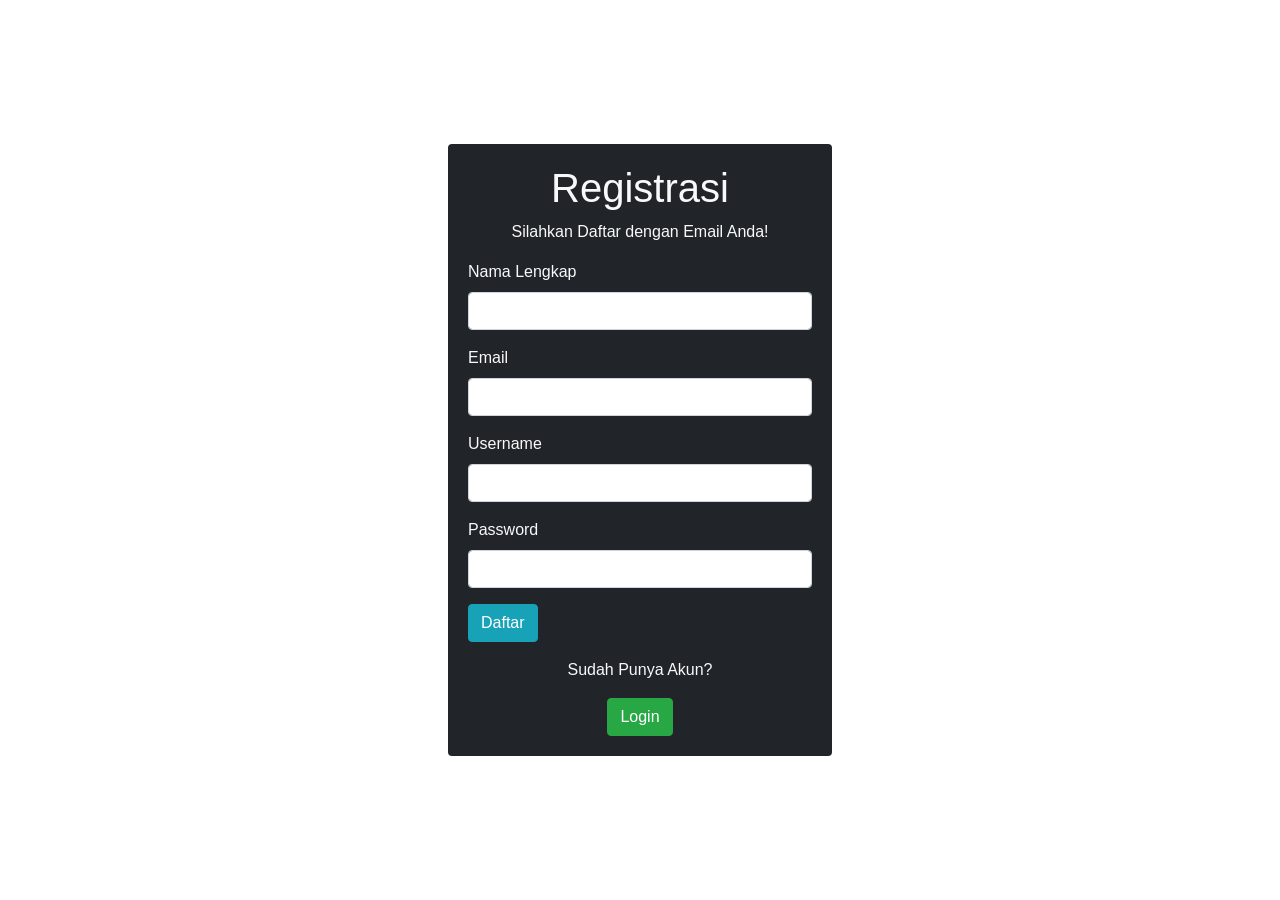
<file: daftar.html>
<html lang="en">
  <head>
    <!-- Required meta tags -->
    <meta charset="utf-8">
    <meta name="viewport" content="width=device-width, initial-scale=1">
    <!-- Bootstrap CSS -->
    <link rel="stylesheet" href="https://cdn.jsdelivr.net/npm/bootstrap@4.6.0/dist/css/bootstrap.min.css" integrity="sha384-B0vP5xmATw1+K9KRQjQERJvTumQW0nPEzvF6L/Z6nronJ3oUOFUFpCjEUQouq2+l" crossorigin="anonymous">
    <link rel="stylesheet" href="css/style2.css">
    <title>Registrasi</title>
  </head>
  <body>
    <div class="container-fluid">
      <div class="container">
        <div class="row">
          <div class="col-sm rounded text-light" style="background-color: #212529">
            <form action="" method="POST">
              <div class="text-center">
                <h1 class="text-light">Registrasi</h1>
                <p>Silahkan Daftar dengan Email Anda!</p>
              </div>
			  <div class="mb-3">
                <label for="username" class="form-label">Nama Lengkap</label>
                <input type="text" class="form-control" id="name" name="name" required>
              </div>
              <div class="mb-3">
                <label for="email" class="form-label">Email</label>
                <input type="email" class="form-control" id="email" name="email" required>
              </div>
              <div class="mb-3">
                <label for="username" class="form-label">Username</label>
                <input type="text" class="form-control" id="username" name="username" required>
              </div>
              <div class="mb-3">
                <label for="password" class="form-label">Password</label>
                <input type="password" class="form-control" id="password" name="password" required>
              </div>
              <button type="submit" class="btn btn-info" name="register">Daftar</button>
            </form>
            <div align="center">
              <p>Sudah Punya Akun?</p>
              <a href="login.html"><button class="btn btn-success">Login</button></a>
            </div>
          </div>
        </div>
      </div>
    </div>
    <script src="js/bootstrap.bundle.min.js" crossorigin="anonymous"></script>
  </body>
</html>
</file>
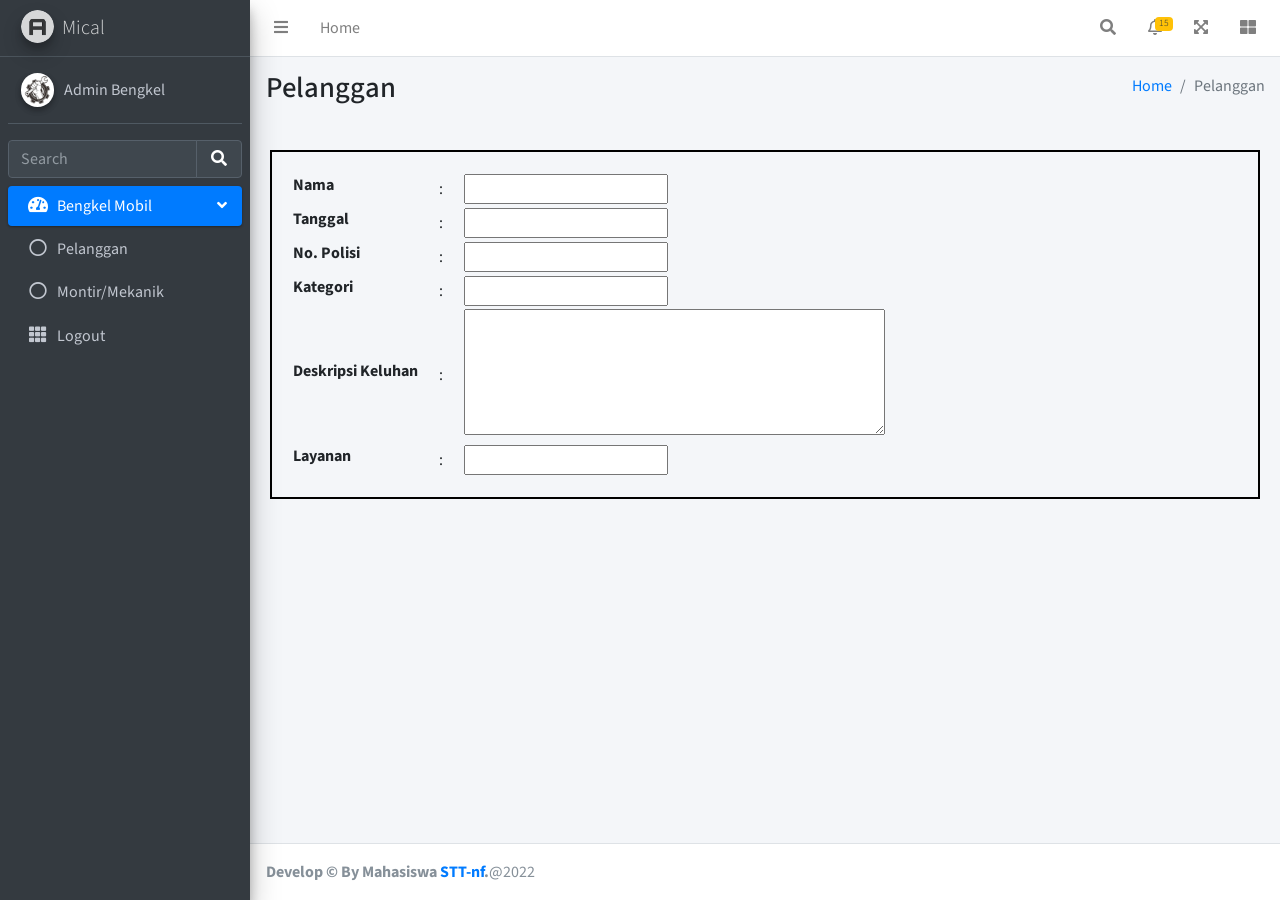
<file: form_produk.html>
<!DOCTYPE html>
<html lang="en">
<head>
  <meta charset="utf-8">
  <meta name="viewport" content="width=device-width, initial-scale=1">
  <title>Admin</title>

  <!-- Google Font: Source Sans Pro -->
  <link rel="stylesheet" href="https://fonts.googleapis.com/css?family=Source+Sans+Pro:300,400,400i,700&display=fallback">
  <!-- Font Awesome Icons -->
  <link rel="stylesheet" href="plugins/fontawesome-free/css/all.min.css">
  <!-- IonIcons -->
  <link rel="stylesheet" href="https://code.ionicframework.com/ionicons/2.0.1/css/ionicons.min.css">
  <!-- Theme style -->
  <link rel="stylesheet" href="dist/css/adminlte.min.css">
</head>
<!--
`body` tag options:

  Apply one or more of the following classes to to the body tag
  to get the desired effect

  * sidebar-collapse
  * sidebar-mini
-->
<body class="hold-transition sidebar-mini">
<div class="wrapper">
  <!-- Navbar -->
  <nav class="main-header navbar navbar-expand navbar-white navbar-light">
    <!-- Left navbar links -->
    <ul class="navbar-nav">
      <li class="nav-item">
        <a class="nav-link" data-widget="pushmenu" href="#" role="button"><i class="fas fa-bars"></i></a>
      </li>
      <li class="nav-item d-none d-sm-inline-block">
        <a href="index.html" class="nav-link">Home</a>
      </li>
    </ul>

    <!-- Right navbar links -->
    <ul class="navbar-nav ml-auto">
      <!-- Navbar Search -->
      <li class="nav-item">
        <a class="nav-link" data-widget="navbar-search" href="#" role="button">
          <i class="fas fa-search"></i>
        </a>
        <div class="navbar-search-block">
          <form class="form-inline">
            <div class="input-group input-group-sm">
              <input class="form-control form-control-navbar" type="search" placeholder="Search" aria-label="Search">
              <div class="input-group-append">
                <button class="btn btn-navbar" type="submit">
                  <i class="fas fa-search"></i>
                </button>
                <button class="btn btn-navbar" type="button" data-widget="navbar-search">
                  <i class="fas fa-times"></i>
                </button>
              </div>
            </div>
          </form>
        </div>
      </li>

      <!-- Messages Dropdown Menu -->
      <!-- Notifications Dropdown Menu -->
      <li class="nav-item dropdown">
        <a class="nav-link" data-toggle="dropdown" href="#">
          <i class="far fa-bell"></i>
          <span class="badge badge-warning navbar-badge">15</span>
        </a>
        <div class="dropdown-menu dropdown-menu-lg dropdown-menu-right">
          <span class="dropdown-item dropdown-header">15 Notifications</span>
          <div class="dropdown-divider"></div>
          <a href="#" class="dropdown-item">
            <i class="fas fa-envelope mr-2"></i> 4 new messages
            <span class="float-right text-muted text-sm">3 mins</span>
          </a>
          <div class="dropdown-divider"></div>
          <a href="#" class="dropdown-item">
            <i class="fas fa-users mr-2"></i> 8 friend requests
            <span class="float-right text-muted text-sm">12 hours</span>
          </a>
          <div class="dropdown-divider"></div>
          <a href="#" class="dropdown-item">
            <i class="fas fa-file mr-2"></i> 3 new reports
            <span class="float-right text-muted text-sm">2 days</span>
          </a>
          <div class="dropdown-divider"></div>
          <a href="#" class="dropdown-item dropdown-footer">See All Notifications</a>
        </div>
      </li>
      <li class="nav-item">
        <a class="nav-link" data-widget="fullscreen" href="#" role="button">
          <i class="fas fa-expand-arrows-alt"></i>
        </a>
      </li>
      <li class="nav-item">
        <a class="nav-link" data-widget="control-sidebar" data-slide="true" href="#" role="button">
          <i class="fas fa-th-large"></i>
        </a>
      </li>
    </ul>
  </nav>
  <!-- /.navbar -->

  <!-- Main Sidebar Container -->
  <aside class="main-sidebar sidebar-dark-primary elevation-4">
    <!-- Brand Logo -->
    <a href="produk.html" class="brand-link">
      <img src="dist/img/AdminLTELogo.png" alt="AdminLTE Logo" class="brand-image img-circle elevation-3" style="opacity: .8">
      <span class="brand-text font-weight-light">Mical</span>
    </a>

    <!-- Sidebar -->
    <div class="sidebar">
      <!-- Sidebar user panel (optional) -->
      <div class="user-panel mt-3 pb-3 mb-3 d-flex">
        <div class="image">
          <img src="dist/img/Service Gear Icon Design Template Download on Pngtree.jpeg" class="img-circle elevation-2" alt="User Image">
        </div>
        <div class="info">
          <a href="#" class="d-block">Admin Bengkel </a>
        </div>
      </div>

      <!-- SidebarSearch Form -->
      <div class="form-inline">
        <div class="input-group" data-widget="sidebar-search">
          <input class="form-control form-control-sidebar" type="search" placeholder="Search" aria-label="Search">
          <div class="input-group-append">
            <button class="btn btn-sidebar">
              <i class="fas fa-search fa-fw"></i>
            </button>
          </div>
        </div>
      </div>

      <!-- Sidebar Menu -->
      <nav class="mt-2">
        <ul class="nav nav-pills nav-sidebar flex-column" data-widget="treeview" role="menu" data-accordion="false">
          <!-- Add icons to the links using the .nav-icon class
               with font-awesome or any other icon font library -->
          <li class="nav-item menu-open">
            <a href="#" class="nav-link active">
              <i class="nav-icon fas fa-tachometer-alt"></i>
              <p>
                Bengkel Mobil
                <i class="right fas fa-angle-left"></i>
              </p>
            </a>
            <ul class="nav nav-treeview">
              <li class="nav-item">
                <a href="produk.html" class="nav-link">
                  <i class="far fa-circle nav-icon"></i>
                  <p>Pelanggan</p>
                </a>
              </li>
              <li class="nav-item">
                <a href="montir.html" class="nav-link">
                  <i class="far fa-circle nav-icon"></i>
                  <p>Montir/Mekanik</p>
                </a>
              </li>
            </ul>
          </li>
          <li class="nav-item">
            <a href="login.html" class="nav-link">
              <i class="nav-icon fas fa-th"></i>
              <p>
                Logout
              </p>
            </a>
          </li>
        </ul>
      </nav>
      <!-- /.sidebar-menu -->
    </div>
    <!-- /.sidebar -->
  </aside>

  <!-- Content Wrapper. Contains page content -->
  <div class="content-wrapper">
    <!-- Content Header (Page header) -->
    <div class="content-header">
      <div class="container-fluid">
        <div class="row mb-2">
          <div class="col-sm-6">
            <h1 class="m-0">Pelanggan</h1>
          </div><!-- /.col -->
          <div class="col-sm-6">
            <ol class="breadcrumb float-sm-right">
              <li class="breadcrumb-item"><a href="produk.html">Home</a></li>
              <li class="breadcrumb-item active">Pelanggan</li>
            </ol>
          </div><!-- /.col -->
        </div><!-- /.row -->
      </div><!-- /.container-fluid -->
    </div>
    <!-- /.content-header -->

    <!-- Main content -->
    <fieldset style="border: 2px solid black; margin-left: 20px; margin-right: 20px; padding: 20px; margin-top: 20px;">
      <table>
        <tr>
          <td><label for="nama" id="nama"> Nama</label></td>
          <td style="padding-left: 20px; padding-right: 20px">:</td>
          <td><input type="text" id="nama"></td>
        </tr>
        <tr>
          <td><label for="tanggal" id="tanggal"> Tanggal</label></td>
          <td style= "padding-left: 20px; padding-right: 20px;">:</td> 
          <td><input type="number" id="tanggal"> </td>
        </tr>
        <tr>
          <td><label for="no.polisi" id="no.polisi"> No. Polisi</label></td>
          <td style="padding-left: 20px; padding-right: 20px">:</td>
          <td><input type="text" id="no.polisi"> </td>
        </tr>
        <tr>
          <td><label for="kategori" id="kategori"> Kategori</label></td>
          <td style="padding-left: 20px; padding-right: 20px">:</td>
          <td><input type="text" id="kategori"> </td>
        </tr>
        <tr>
          <td><label for="keluhan" id="keluhan"> Deskripsi Keluhan</label></td>
          <td style="padding-left: 20px; padding-right: 20px">:</td>
          <td><textarea name="Deskripsi Keluhan" id="Deskripsi Keluhan" cols="50" rows="5"></textarea> </td>
          <tr>
          <td><label for="layanan" id="layanan"> Layanan</label></td>
          <td style="padding-left: 20px; padding-right: 20px">:</td>
          <td><input type="text" id="layanan"> </td>
          </tr>
        </tr>
      </table>
    </fieldset>
    <!-- /.content -->
  </div>
  <!-- /.content-wrapper -->

  <!-- Control Sidebar -->
  <aside class="control-sidebar control-sidebar-dark">
    <!-- Control sidebar content goes here -->
  </aside>
  <!-- /.control-sidebar -->

  <!-- Main Footer -->
  <footer class="main-footer">
    <strong>Develop &copy; By Mahasiswa <a href="https://adminlte.io">STT-nf</a>.</strong>@2022
    <div class="float-right d-none d-sm-inline-block">
    </div>
  </footer>
</div>
<!-- ./wrapper -->

<!-- REQUIRED SCRIPTS -->

<!-- jQuery -->
<script src="plugins/jquery/jquery.min.js"></script>
<!-- Bootstrap -->
<script src="plugins/bootstrap/js/bootstrap.bundle.min.js"></script>
<!-- AdminLTE -->
<script src="dist/js/adminlte.js"></script>

<!-- OPTIONAL SCRIPTS -->
<script src="plugins/chart.js/Chart.min.js"></script>
<!-- AdminLTE for demo purposes -->
<script src="dist/js/demo.js"></script>
<!-- AdminLTE dashboard demo (This is only for demo purposes) -->
<script src="dist/js/pages/dashboard3.js"></script>
</body>
</html>
</file>
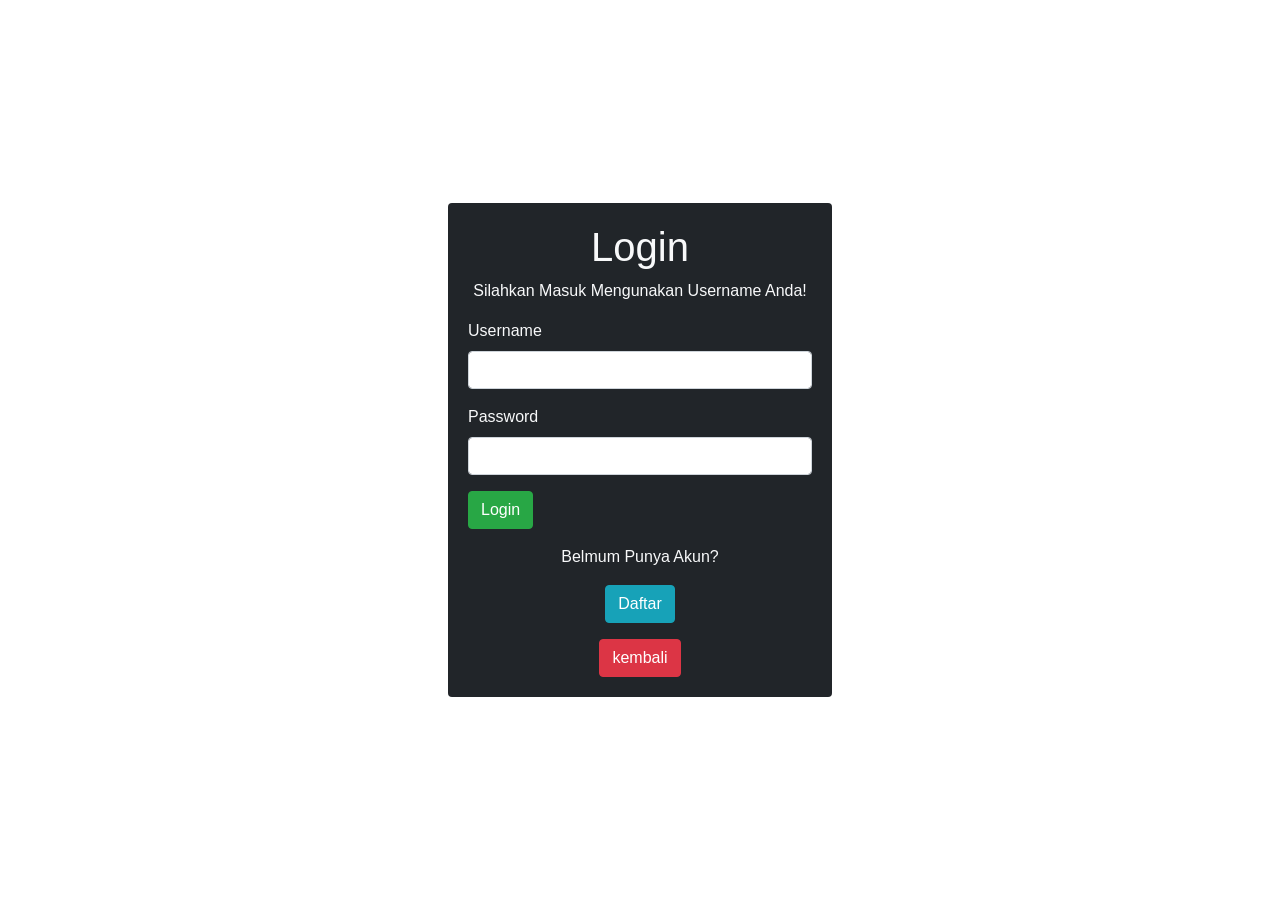
<file: login.html>
<html lang="en">
  <head>
    <!-- Required meta tags -->
    <meta charset="utf-8">
    <meta name="viewport" content="width=device-width, initial-scale=1">
    <!-- Bootstrap CSS -->
    <link rel="stylesheet" href="https://cdn.jsdelivr.net/npm/bootstrap@4.6.0/dist/css/bootstrap.min.css" integrity="sha384-B0vP5xmATw1+K9KRQjQERJvTumQW0nPEzvF6L/Z6nronJ3oUOFUFpCjEUQouq2+l" crossorigin="anonymous">
    <link rel="stylesheet" href="css/style2.css">
    <title>Registrasi</title>
  </head>
  <body>
    <div class="container-fluid">
      <div class="container">
        <div class="row">
          <div class="col-sm rounded text-light" style="background-color: #212529">
            <form id="form" onsubmit="login()">
              <div class="text-center">
                <h1 class="text-light">Login</h1>
                <p>Silahkan Masuk Mengunakan Username Anda!</p>
              </div>
              <div class="mb-3">
                <label for="username" class="form-label">Username</label>
                <input type="text" class="form-control" id="username" name="username" required>
              </div>
              <div class="mb-3">
                <label for="password" class="form-label">Password</label>
                <input type="password" class="form-control" id="password" name="password" required>
              </div>
              <button class="btn btn-success">Login</button>
            </form>
            <div align="center">
              <p>Belmum Punya Akun?</p>
              <a href="daftar.html"><button type="submit" class="btn btn-info" name="register">Daftar</button></a>
              <p></p>
              <a href="index.html"><button type="button" class="btn btn-danger" name="kembali">kembali</button></a>
            </div>
          </div>
        </div>
      </div>
    </div>

    <script>
        function login(){
            let uname = document.getElementById("username").value;
            let pass = document.getElementById("password").value;
            let = document.getElementById("form")

            if(uname == "perjuangan" && pass == "abcd123"){
              form.setAttribute("action","produk.html")
              window.alert("Selamat Bergabung");
            }else {
              window.alert("Password anda salah")
            }
        }
    </script>
    <script src="js/bootstrap.bundle.min.js" crossorigin="anonymous"></script>
  </body>
</html>
</file>
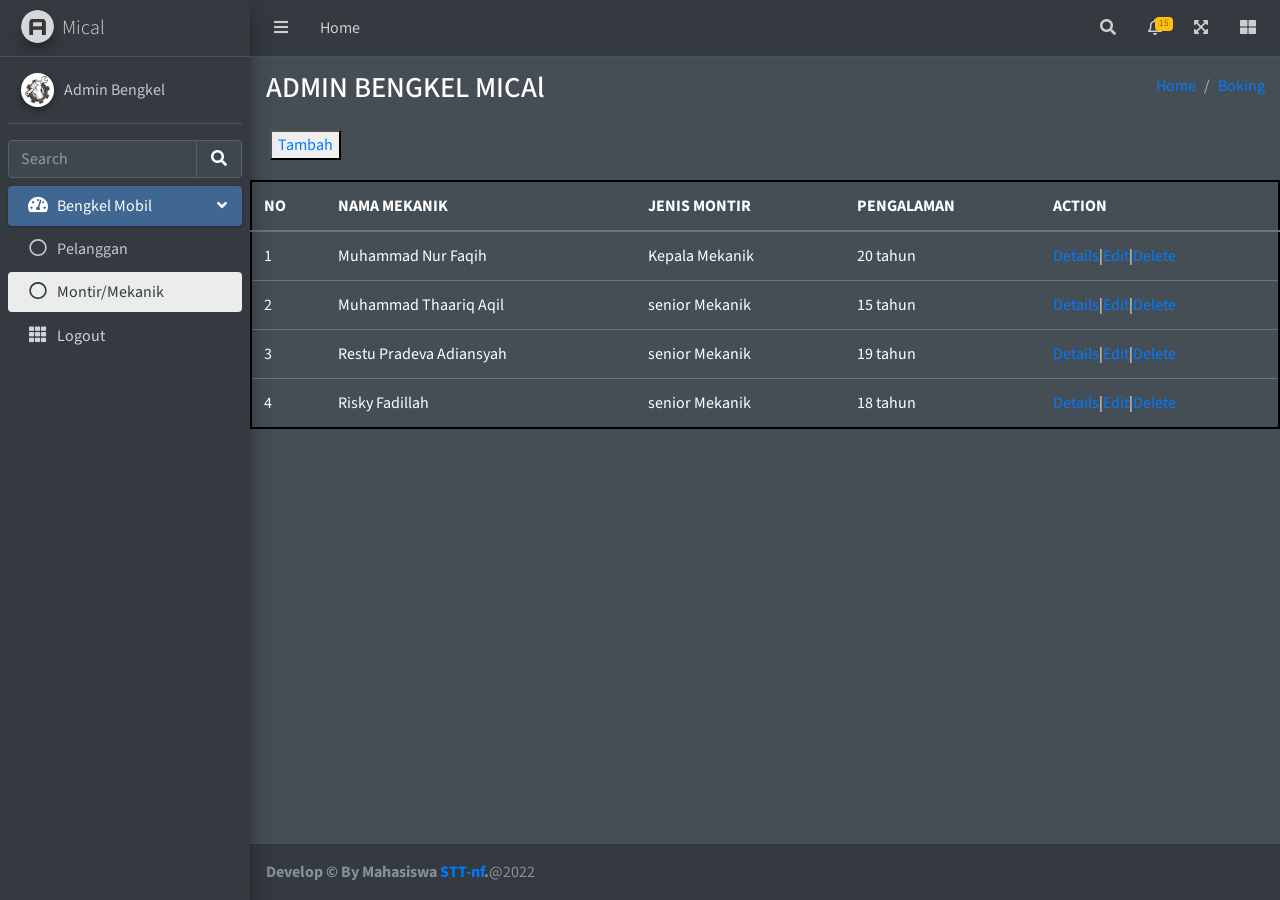
<file: montir.html>
<!DOCTYPE html>
<html lang="en">
<head>
  <meta charset="utf-8">
  <meta name="viewport" content="width=device-width, initial-scale=1">
  <title>Admin</title>

  <!-- Google Font: Source Sans Pro -->
  <link rel="stylesheet" href="https://fonts.googleapis.com/css?family=Source+Sans+Pro:300,400,400i,700&display=fallback">
  <!-- Font Awesome Icons -->
  <link rel="stylesheet" href="plugins/fontawesome-free/css/all.min.css">
  <!-- overlayScrollbars -->
  <link rel="stylesheet" href="plugins/overlayScrollbars/css/OverlayScrollbars.min.css">
  <!-- Theme style -->
  <link rel="stylesheet" href="dist/css/adminlte.min.css">

  <style>
    .tambah {
      margin-left: 20px;
      margin-bottom: 20px;
    }
    .table {
      border: 2px solid black;
    }
  </style>

</head>
<body class="hold-transition dark-mode sidebar-mini layout-fixed layout-navbar-fixed layout-footer-fixed">
<div class="wrapper">

  <!-- Preloader -->
  <div class="preloader flex-column justify-content-center align-items-center">
    <img class="animation__wobble" src="dist/img/AdminLTELogo.png" alt="AdminLTELogo" height="60" width="60">
  </div>

  <!-- Navbar -->
  <nav class="main-header navbar navbar-expand navbar-dark">
    <!-- Left navbar links -->
    <ul class="navbar-nav">
      <li class="nav-item">
        <a class="nav-link" data-widget="pushmenu" href="#" role="button"><i class="fas fa-bars"></i></a>
      </li>
      <li class="nav-item d-none d-sm-inline-block">
        <a href="index.html" class="nav-link">Home</a>
      </li>
    </ul>

    <!-- Right navbar links -->
    <ul class="navbar-nav ml-auto">
      <!-- Navbar Search -->
      <li class="nav-item">
        <a class="nav-link" data-widget="navbar-search" href="#" role="button">
          <i class="fas fa-search"></i>
        </a>
        <div class="navbar-search-block">
          <form class="form-inline">
            <div class="input-group input-group-sm">
              <input class="form-control form-control-navbar" type="search" placeholder="Search" aria-label="Search">
              <div class="input-group-append">
                <button class="btn btn-navbar" type="submit">
                  <i class="fas fa-search"></i>
                </button>
                <button class="btn btn-navbar" type="button" data-widget="navbar-search">
                  <i class="fas fa-times"></i>
                </button>
              </div>
            </div>
          </form>
        </div>
      </li>
      <li class="nav-item dropdown">
        <a class="nav-link" data-toggle="dropdown" href="#">
          <i class="far fa-bell"></i>
          <span class="badge badge-warning navbar-badge">15</span>
        </a>
        <div class="dropdown-menu dropdown-menu-lg dropdown-menu-right">
          <span class="dropdown-item dropdown-header">15 Notifications</span>
          <div class="dropdown-divider"></div>
          <a href="#" class="dropdown-item">
            <i class="fas fa-envelope mr-2"></i> 4 new messages
            <span class="float-right text-muted text-sm">3 mins</span>
          </a>
          <div class="dropdown-divider"></div>
          <a href="#" class="dropdown-item">
            <i class="fas fa-users mr-2"></i> 8 friend requests
            <span class="float-right text-muted text-sm">12 hours</span>
          </a>
          <div class="dropdown-divider"></div>
          <a href="#" class="dropdown-item">
            <i class="fas fa-file mr-2"></i> 3 new reports
            <span class="float-right text-muted text-sm">2 days</span>
          </a>
          <div class="dropdown-divider"></div>
          <a href="#" class="dropdown-item dropdown-footer">See All Notifications</a>
        </div>
      </li>
      <li class="nav-item">
        <a class="nav-link" data-widget="fullscreen" href="#" role="button">
          <i class="fas fa-expand-arrows-alt"></i>
        </a>
      </li>
      <li class="nav-item">
        <a class="nav-link" data-widget="control-sidebar" data-slide="true" href="#" role="button">
          <i class="fas fa-th-large"></i>
        </a>
      </li>
    </ul>
  </nav>
  <!-- /.navbar -->

  <!-- Main Sidebar Container -->
  <aside class="main-sidebar sidebar-dark-primary elevation-4">
    <!-- Brand Logo -->
    <a href="montir.html" class="brand-link">
      <img src="dist/img/AdminLTELogo.png" alt="AdminLTE Logo" class="brand-image img-circle elevation-3" style="opacity: .8">
      <span class="brand-text font-weight-light">Mical</span>
    </a>

    <!-- Sidebar -->
    <div class="sidebar">
      <!-- Sidebar user panel (optional) -->
      <div class="user-panel mt-3 pb-3 mb-3 d-flex">
        <div class="image">
          <img src="dist/img/Service Gear Icon Design Template Download on Pngtree.jpeg" class="img-circle elevation-2" alt="User Image">
        </div>
        <div class="info">
          <a href="#" class="d-block">Admin Bengkel</a>
        </div>
      </div>

      <!-- SidebarSearch Form -->
      <div class="form-inline">
        <div class="input-group" data-widget="sidebar-search">
          <input class="form-control form-control-sidebar" type="search" placeholder="Search" aria-label="Search">
          <div class="input-group-append">
            <button class="btn btn-sidebar">
              <i class="fas fa-search fa-fw"></i>
            </button>
          </div>
        </div>
      </div>

      <!-- Sidebar Menu -->
      <nav class="mt-2">
        <ul class="nav nav-pills nav-sidebar flex-column" data-widget="treeview" role="menu" data-accordion="false">
          <!-- Add icons to the links using the .nav-icon class
               with font-awesome or any other icon font library -->
          <li class="nav-item menu-open">
            <a href="#" class="nav-link active">
              <i class="nav-icon fas fa-tachometer-alt"></i>
              <p>
                Bengkel Mobil
                <i class="right fas fa-angle-left"></i>
              </p>
            </a>
            <ul class="nav nav-treeview">
              <li class="nav-item">
                <a href="produk.html" class="nav-link">
                  <i class="far fa-circle nav-icon"></i>
                  <p>Pelanggan</p>
                </a>
              </li>
              <li class="nav-item">
                <a href="montir.html" class="nav-link active">
                  <i class="far fa-circle nav-icon"></i>
                  <p>Montir/Mekanik</p>
                </a>
              </li>
            </ul>
          </li>
          <li class="nav-item">
            <a href="login.html" class="nav-link">
              <i class="nav-icon fas fa-th"></i>
              <p>
                Logout
              </p>
            </a>
          </li>
        </ul>
      </nav>
      <!-- /.sidebar-menu -->
    </div>
    <!-- /.sidebar -->
  </aside>

  <!-- Content Wrapper. Contains page content -->
  <div class="content-wrapper">
    <!-- Content Header (Page header) -->
    <div class="content-header">
      <div class="container-fluid">
        <div class="row mb-2">
          <div class="col-sm-6">
            <h1 class="m-0">ADMIN BENGKEL MICAl</h1>
          </div><!-- /.col -->
          <div class="col-sm-6">
            <ol class="breadcrumb float-sm-right">
              <li class="breadcrumb-item"><a href="index.html">Home</a></li>
              <li class="breadcrumb-item"><a href="booking.html">Boking</a></li>
            </ol>
          </div><!-- /.col -->
        </div><!-- /.row -->
      </div><!-- /.container-fluid -->
    </div>
    <!-- /.content-header -->

    <!-- Main content -->
    <button type="button" class="tambah"><a href="">Tambah</a></button>
    <table class="table">
      <thead>
        <tr>
          <th>NO</th>
          <th>NAMA MEKANIK</th>
          <th>JENIS MONTIR</th>
          <th>PENGALAMAN</th>
          <th>ACTION</th>
        </tr>
      </thead>
      <tbody>
        <tr>
          <td>1</td>
          <td>Muhammad Nur Faqih</td>
          <td>Kepala Mekanik</td>
          <td>20 tahun</td>
          <td><a href="">Details</a>|<a href="">Edit</a>|<a href="">Delete</a></td>
        </tr>
        <tr>
          <td>2</td>
          <td>Muhammad Thaariq Aqil</td>
          <td>senior Mekanik</td>
          <td>15 tahun</td>
          <td><a href="">Details</a>|<a href="">Edit</a>|<a href="">Delete</a></td>
        </tr>
        <tr>
          <td>3</td>
          <td>Restu Pradeva Adiansyah</td>
          <td>senior Mekanik</td>
          <td>19 tahun</td>
          <td><a href="">Details</a>|<a href="">Edit</a>|<a href="">Delete</a></td>
        </tr>
        <tr>
          <td>4</td>
          <td>Risky Fadillah</td>
          <td>senior Mekanik</td>
          <td>18 tahun</td>
          <td><a href="">Details</a>|<a href="">Edit</a>|<a href="">Delete</a></td>
        </tr>
      </tbody>
    </table>
    <!-- /.content -->
  </div>
  <!-- /.content-wrapper -->

  <!-- Control Sidebar -->
  <aside class="control-sidebar control-sidebar-dark">
    <!-- Control sidebar content goes here -->
  </aside>
  <!-- /.control-sidebar -->

  <!-- Main Footer -->
  <footer class="main-footer">
    <strong>Develop &copy; By Mahasiswa <a href="https://adminlte.io">STT-nf</a>.</strong>@2022
    <div class="float-right d-none d-sm-inline-block">
    </div>
  </footer>
</div>
<!-- ./wrapper -->

<!-- REQUIRED SCRIPTS -->
<!-- jQuery -->
<script src="plugins/jquery/jquery.min.js"></script>
<!-- Bootstrap -->
<script src="plugins/bootstrap/js/bootstrap.bundle.min.js"></script>
<!-- overlayScrollbars -->
<script src="plugins/overlayScrollbars/js/jquery.overlayScrollbars.min.js"></script>
<!-- AdminLTE App -->
<script src="dist/js/adminlte.js"></script>

<!-- PAGE PLUGINS -->
<!-- jQuery Mapael -->
<script src="plugins/jquery-mousewheel/jquery.mousewheel.js"></script>
<script src="plugins/raphael/raphael.min.js"></script>
<script src="plugins/jquery-mapael/jquery.mapael.min.js"></script>
<script src="plugins/jquery-mapael/maps/usa_states.min.js"></script>
<!-- ChartJS -->
<script src="plugins/chart.js/Chart.min.js"></script>

<!-- AdminLTE for demo purposes -->
<script src="dist/js/demo.js"></script>
<!-- AdminLTE dashboard demo (This is only for demo purposes) -->
<script src="dist/js/pages/dashboard2.js"></script>
</body>
</html>
</file>
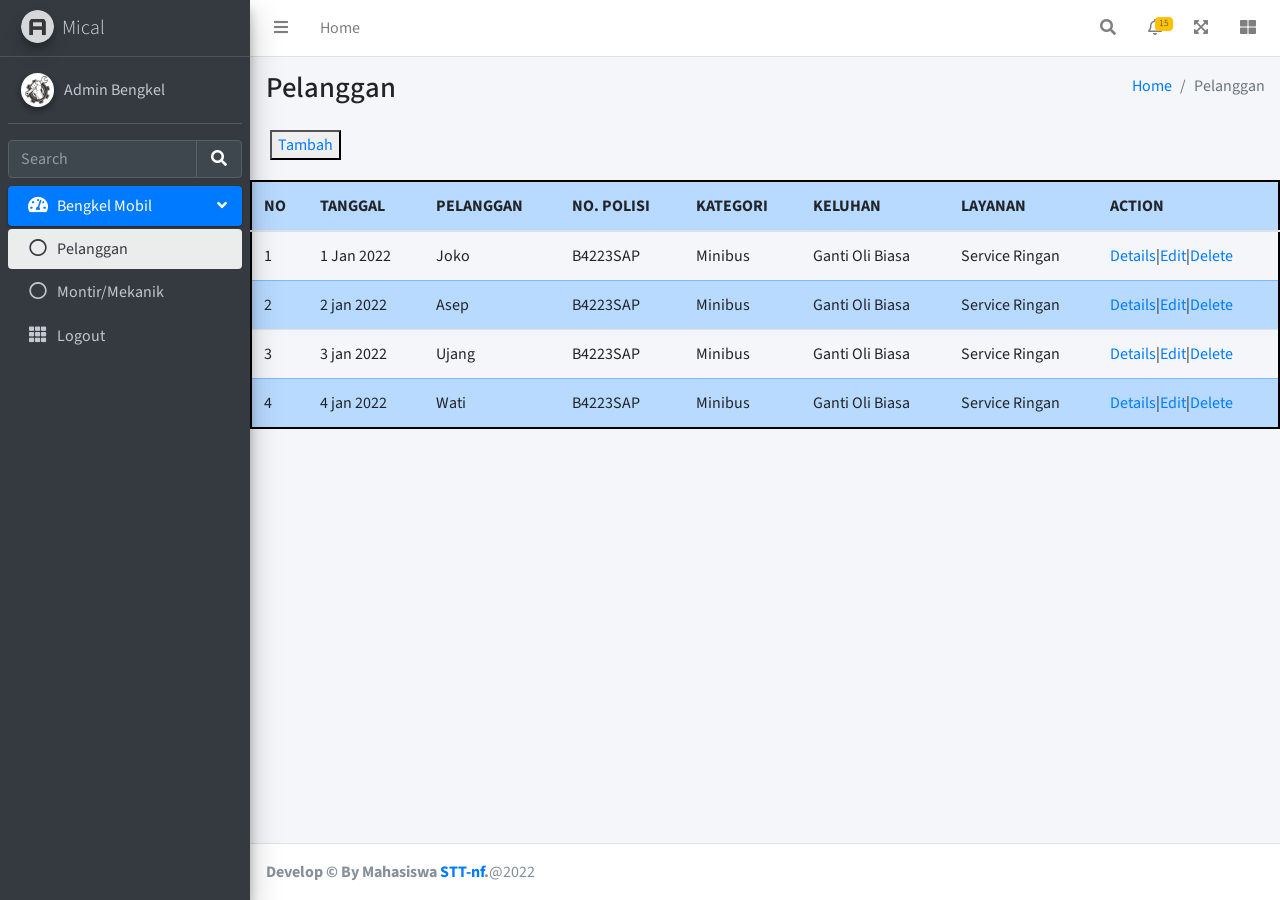
<file: produk.html>
<!DOCTYPE html>
<html lang="en">
<head>
  <meta charset="utf-8">
  <meta name="viewport" content="width=device-width, initial-scale=1">
  <title>Admin</title>

  <!-- Google Font: Source Sans Pro -->
  <link rel="stylesheet" href="https://fonts.googleapis.com/css?family=Source+Sans+Pro:300,400,400i,700&display=fallback">
  <!-- Font Awesome -->
  <link rel="stylesheet" href="plugins/fontawesome-free/css/all.min.css">
  <!-- Ionicons -->
  <link rel="stylesheet" href="https://code.ionicframework.com/ionicons/2.0.1/css/ionicons.min.css">
  <!-- Tempusdominus Bootstrap 4 -->
  <link rel="stylesheet" href="plugins/tempusdominus-bootstrap-4/css/tempusdominus-bootstrap-4.min.css">
  <!-- iCheck -->
  <link rel="stylesheet" href="plugins/icheck-bootstrap/icheck-bootstrap.min.css">
  <!-- JQVMap -->
  <link rel="stylesheet" href="plugins/jqvmap/jqvmap.min.css">
  <!-- Theme style -->
  <link rel="stylesheet" href="dist/css/adminlte.min.css">
  <!-- overlayScrollbars -->
  <link rel="stylesheet" href="plugins/overlayScrollbars/css/OverlayScrollbars.min.css">
  <!-- Daterange picker -->
  <link rel="stylesheet" href="plugins/daterangepicker/daterangepicker.css">
  <!-- summernote -->
  <link rel="stylesheet" href="plugins/summernote/summernote-bs4.min.css">

  <style>
    .tambah {
      margin-left: 20px;
      margin-bottom: 20px;
    }
    .table {
      border: 2px solid black;
    }
  </style>

</head>
<body class="hold-transition sidebar-mini layout-fixed">
<div class="wrapper">

  <!-- Preloader -->
  <div class="preloader flex-column justify-content-center align-items-center">
    <img class="animation__shake" src="dist/img/AdminLTELogo.png" alt="AdminLTELogo" height="60" width="60">
  </div>

  <!-- Navbar -->
  <nav class="main-header navbar navbar-expand navbar-white navbar-light">
    <!-- Left navbar links -->
    <ul class="navbar-nav">
      <li class="nav-item">
        <a class="nav-link" data-widget="pushmenu" href="#" role="button"><i class="fas fa-bars"></i></a>
      </li>
      <li class="nav-item d-none d-sm-inline-block">
        <a href="produk.html" class="nav-link">Home</a>
      </li>
    </ul>

    <!-- Right navbar links -->
    <ul class="navbar-nav ml-auto">
      <!-- Navbar Search -->
      <li class="nav-item">
        <a class="nav-link" data-widget="navbar-search" href="#" role="button">
          <i class="fas fa-search"></i>
        </a>
        <div class="navbar-search-block">
          <form class="form-inline">
            <div class="input-group input-group-sm">
              <input class="form-control form-control-navbar" type="search" placeholder="Search" aria-label="Search">
              <div class="input-group-append">
                <button class="btn btn-navbar" type="submit">
                  <i class="fas fa-search"></i>
                </button>
                <button class="btn btn-navbar" type="button" data-widget="navbar-search">
                  <i class="fas fa-times"></i>
                </button>
              </div>
            </div>
          </form>
        </div>
      </li>
      <li class="nav-item dropdown">
        <a class="nav-link" data-toggle="dropdown" href="#">
          <i class="far fa-bell"></i>
          <span class="badge badge-warning navbar-badge">15</span>
        </a>
        <div class="dropdown-menu dropdown-menu-lg dropdown-menu-right">
          <span class="dropdown-item dropdown-header">15 Notifications</span>
          <div class="dropdown-divider"></div>
          <a href="#" class="dropdown-item">
            <i class="fas fa-envelope mr-2"></i> 4 new messages
            <span class="float-right text-muted text-sm">3 mins</span>
          </a>
          <div class="dropdown-divider"></div>
          <a href="#" class="dropdown-item">
            <i class="fas fa-users mr-2"></i> 8 friend requests
            <span class="float-right text-muted text-sm">12 hours</span>
          </a>
          <div class="dropdown-divider"></div>
          <a href="#" class="dropdown-item">
            <i class="fas fa-file mr-2"></i> 3 new reports
            <span class="float-right text-muted text-sm">2 days</span>
          </a>
          <div class="dropdown-divider"></div>
          <a href="#" class="dropdown-item dropdown-footer">See All Notifications</a>
        </div>
      </li>
      <li class="nav-item">
        <a class="nav-link" data-widget="fullscreen" href="#" role="button">
          <i class="fas fa-expand-arrows-alt"></i>
        </a>
      </li>
      <li class="nav-item">
        <a class="nav-link" data-widget="control-sidebar" data-controlsidebar-slide="true" href="#" role="button">
          <i class="fas fa-th-large"></i>
        </a>
      </li>
    </ul>
  </nav>
  <!-- /.navbar -->

  <!-- Main Sidebar Container -->
  <aside class="main-sidebar sidebar-dark-primary elevation-4">
    <!-- Brand Logo -->
    <a href="#" class="brand-link">
      <img src="dist/img/AdminLTELogo.png" alt="AdminLTE Logo" class="brand-image img-circle elevation-3" style="opacity: .8">
      <span class="brand-text font-weight-light">Mical</span>
    </a>

    <!-- Sidebar -->
    <div class="sidebar">
      <!-- Sidebar user panel (optional) -->
      <div class="user-panel mt-3 pb-3 mb-3 d-flex">
        <div class="image">
          <img src="dist/img/Service Gear Icon Design Template Download on Pngtree.jpeg" class="img-circle elevation-2" alt="User Image">
        </div>
        <div class="info">
          <a href="#" class="d-block">Admin Bengkel</a>
        </div>
      </div>

      <!-- SidebarSearch Form -->
      <div class="form-inline">
        <div class="input-group" data-widget="sidebar-search">
          <input class="form-control form-control-sidebar" type="search" placeholder="Search" aria-label="Search">
          <div class="input-group-append">
            <button class="btn btn-sidebar">
              <i class="fas fa-search fa-fw"></i>
            </button>
          </div>
        </div>
      </div>

      <!-- Sidebar Menu -->
      <nav class="mt-2">
        <ul class="nav nav-pills nav-sidebar flex-column" data-widget="treeview" role="menu" data-accordion="false">
          <!-- Add icons to the links using the .nav-icon class
               with font-awesome or any other icon font library -->
          <li class="nav-item menu-open">
            <a href="#" class="nav-link active">
              <i class="nav-icon fas fa-tachometer-alt"></i>
              <p>
                Bengkel Mobil
                <i class="right fas fa-angle-left"></i>
              </p>
            </a>
            <ul class="nav nav-treeview">
              <li class="nav-item">
                <a href="produk.html" class="nav-link active">
                  <i class="far fa-circle nav-icon"></i>
                  <p>Pelanggan</p>
                </a>
              </li>
              <li class="nav-item">
                <a href="montir.html" class="nav-link">
                  <i class="far fa-circle nav-icon"></i>
                  <p>Montir/Mekanik</p>
                </a>
              </li>
            </ul>
          </li>
          <li class="nav-item">
            <a href="login.html" class="nav-link">
              <i class="nav-icon fas fa-th"></i>
              <p>Logout</p>
            </a>
          </li>
        </ul>
      </nav>
      <!-- /.sidebar-menu -->
    </div>
    <!-- /.sidebar -->
  </aside>

  <!-- Content Wrapper. Contains page content -->
  <div class="content-wrapper">
    <!-- Content Header (Page header) -->
    <div class="content-header">
      <div class="container-fluid">
        <div class="row mb-2">
          <div class="col-sm-6">
            <h1 class="m-0"> Pelanggan</h1>
          </div><!-- /.col -->
          <div class="col-sm-6">
            <ol class="breadcrumb float-sm-right">
              <li class="breadcrumb-item"><a href="produk.html">Home</a></li>
              <li class="breadcrumb-item active">Pelanggan</li>
            </ol>
          </div><!-- /.col -->
        </div><!-- /.row -->
      </div><!-- /.container-fluid -->
    </div>
    <!-- /.content-header -->

    <!-- Main content -->
    <button type="button" class="tambah"><a href="form_produk.html">Tambah</a></button>
    <table class="table">
      <thead>
        <tr class="table-primary">
          <th>NO</th>
          <th>TANGGAL</th>
          <th>PELANGGAN</th>
          <th>NO. POLISI</th>
          <th>KATEGORI</th>
          <th>KELUHAN</th>
          <th>LAYANAN</th>
          <th>ACTION</th>
        </tr>
      </thead>
      <tbody>
        <tr>
          <td>1</td>
          <td>1 Jan  2022</td>
          <td>Joko</td>
          <td>B4223SAP</td>
          <td>Minibus</td>
          <td>Ganti Oli Biasa</td>
          <td>Service Ringan</td>
          <td><a href="">Details</a>|<a href="">Edit</a>|<a href="">Delete</a></td>
        </tr>
        <tr class="table-primary">
          <td>2</td>
          <td>2 jan 2022</td>
          <td>Asep</td>
          <td>B4223SAP</td>
          <td>Minibus</td>
          <td>Ganti Oli Biasa</td>
          <td>Service Ringan</td>
          <td><a href="">Details</a>|<a href="">Edit</a>|<a href="">Delete</a></td>
        </tr>
        <tr>
          <td>3</td>
          <td>3 jan 2022</td>
          <td>Ujang</td>
          <td>B4223SAP</td>
          <td>Minibus</td>
          <td>Ganti Oli Biasa</td>
          <td>Service Ringan</td>
          <td><a href="">Details</a>|<a href="">Edit</a>|<a href="">Delete</a></td>
        </tr>
        <tr class="table-primary">
          <td>4</td>
          <td>4 jan 2022</td>
          <td>Wati</td>
          <td>B4223SAP</td>
          <td>Minibus</td>
          <td>Ganti Oli Biasa</td>
          <td>Service Ringan</td>
          <td><a href="">Details</a>|<a href="">Edit</a>|<a href="">Delete</a></td>
        </tr>
      </tbody>
    </table>
    <!-- /.content -->
  </div>
  <!-- /.content-wrapper -->
  <footer class="main-footer">
    <strong>Develop &copy; By Mahasiswa <a href="https://adminlte.io">STT-nf</a>.</strong>@2022
    <div class="float-right d-none d-sm-inline-block">
    </div>
  </footer>

  <!-- Control Sidebar -->
  <aside class="control-sidebar control-sidebar-dark">
    <!-- Control sidebar content goes here -->
  </aside>
  <!-- /.control-sidebar -->
</div>
<!-- ./wrapper -->

<!-- jQuery -->
<script src="plugins/jquery/jquery.min.js"></script>
<!-- jQuery UI 1.11.4 -->
<script src="plugins/jquery-ui/jquery-ui.min.js"></script>
<!-- Resolve conflict in jQuery UI tooltip with Bootstrap tooltip -->
<script>
  $.widget.bridge('uibutton', $.ui.button)
</script>
<!-- Bootstrap 4 -->
<script src="plugins/bootstrap/js/bootstrap.bundle.min.js"></script>
<!-- ChartJS -->
<script src="plugins/chart.js/Chart.min.js"></script>
<!-- Sparkline -->
<script src="plugins/sparklines/sparkline.js"></script>
<!-- JQVMap -->
<script src="plugins/jqvmap/jquery.vmap.min.js"></script>
<script src="plugins/jqvmap/maps/jquery.vmap.usa.js"></script>
<!-- jQuery Knob Chart -->
<script src="plugins/jquery-knob/jquery.knob.min.js"></script>
<!-- daterangepicker -->
<script src="plugins/moment/moment.min.js"></script>
<script src="plugins/daterangepicker/daterangepicker.js"></script>
<!-- Tempusdominus Bootstrap 4 -->
<script src="plugins/tempusdominus-bootstrap-4/js/tempusdominus-bootstrap-4.min.js"></script>
<!-- Summernote -->
<script src="plugins/summernote/summernote-bs4.min.js"></script>
<!-- overlayScrollbars -->
<script src="plugins/overlayScrollbars/js/jquery.overlayScrollbars.min.js"></script>
<!-- AdminLTE App -->
<script src="dist/js/adminlte.js"></script>
<!-- AdminLTE for demo purposes -->
<script src="dist/js/demo.js"></script>
<!-- AdminLTE dashboard demo (This is only for demo purposes) -->
<script src="dist/js/pages/dashboard.js"></script>
</body>
</html>
</file>
<file: css/style2.css>
body {
	background-color: white;
}

.col-sm {
	position: absolute;
	left: 50%;
	top: 50%;
	transform: translate(-50%, -50%);
	width: 30%;
	padding: 20px;
}


@media screen and (max-width: 900px) {
		.col-sm {
		position: absolute;
		left: 50%;
		top: 50%;
		transform: translate(-50%, -50%);
		width: 50%;
		padding: 20px;
	}
}

@media screen and (max-width: 600px) {
		.col-sm {
		position: absolute;
		left: 50%;
		top: 50%;
		transform: translate(-50%, -50%);
		width: 80%;
		padding: 20px;
	}
}
</file>
<file: plugins/daterangepicker/daterangepicker.css>
.daterangepicker {
  position: absolute;
  color: inherit;
  background-color: #fff;
  border-radius: 4px;
  border: 1px solid #ddd;
  width: 278px;
  max-width: none;
  padding: 0;
  margin-top: 7px;
  top: 100px;
  left: 20px;
  z-index: 3001;
  display: none;
  font-family: arial;
  font-size: 15px;
  line-height: 1em;
}

.daterangepicker:before, .daterangepicker:after {
  position: absolute;
  display: inline-block;
  border-bottom-color: rgba(0, 0, 0, 0.2);
  content: '';
}

.daterangepicker:before {
  top: -7px;
  border-right: 7px solid transparent;
  border-left: 7px solid transparent;
  border-bottom: 7px solid #ccc;
}

.daterangepicker:after {
  top: -6px;
  border-right: 6px solid transparent;
  border-bottom: 6px solid #fff;
  border-left: 6px solid transparent;
}

.daterangepicker.opensleft:before {
  right: 9px;
}

.daterangepicker.opensleft:after {
  right: 10px;
}

.daterangepicker.openscenter:before {
  left: 0;
  right: 0;
  width: 0;
  margin-left: auto;
  margin-right: auto;
}

.daterangepicker.openscenter:after {
  left: 0;
  right: 0;
  width: 0;
  margin-left: auto;
  margin-right: auto;
}

.daterangepicker.opensright:before {
  left: 9px;
}

.daterangepicker.opensright:after {
  left: 10px;
}

.daterangepicker.drop-up {
  margin-top: -7px;
}

.daterangepicker.drop-up:before {
  top: initial;
  bottom: -7px;
  border-bottom: initial;
  border-top: 7px solid #ccc;
}

.daterangepicker.drop-up:after {
  top: initial;
  bottom: -6px;
  border-bottom: initial;
  border-top: 6px solid #fff;
}

.daterangepicker.single .daterangepicker .ranges, .daterangepicker.single .drp-calendar {
  float: none;
}

.daterangepicker.single .drp-selected {
  display: none;
}

.daterangepicker.show-calendar .drp-calendar {
  display: block;
}

.daterangepicker.show-calendar .drp-buttons {
  display: block;
}

.daterangepicker.auto-apply .drp-buttons {
  display: none;
}

.daterangepicker .drp-calendar {
  display: none;
  max-width: 270px;
}

.daterangepicker .drp-calendar.left {
  padding: 8px 0 8px 8px;
}

.daterangepicker .drp-calendar.right {
  padding: 8px;
}

.daterangepicker .drp-calendar.single .calendar-table {
  border: none;
}

.daterangepicker .calendar-table .next span, .daterangepicker .calendar-table .prev span {
  color: #fff;
  border: solid black;
  border-width: 0 2px 2px 0;
  border-radius: 0;
  display: inline-block;
  padding: 3px;
}

.daterangepicker .calendar-table .next span {
  transform: rotate(-45deg);
  -webkit-transform: rotate(-45deg);
}

.daterangepicker .calendar-table .prev span {
  transform: rotate(135deg);
  -webkit-transform: rotate(135deg);
}

.daterangepicker .calendar-table th, .daterangepicker .calendar-table td {
  white-space: nowrap;
  text-align: center;
  vertical-align: middle;
  min-width: 32px;
  width: 32px;
  height: 24px;
  line-height: 24px;
  font-size: 12px;
  border-radius: 4px;
  border: 1px solid transparent;
  white-space: nowrap;
  cursor: pointer;
}

.daterangepicker .calendar-table {
  border: 1px solid #fff;
  border-radius: 4px;
  background-color: #fff;
}

.daterangepicker .calendar-table table {
  width: 100%;
  margin: 0;
  border-spacing: 0;
  border-collapse: collapse;
}

.daterangepicker td.available:hover, .daterangepicker th.available:hover {
  background-color: #eee;
  border-color: transparent;
  color: inherit;
}

.daterangepicker td.week, .daterangepicker th.week {
  font-size: 80%;
  color: #ccc;
}

.daterangepicker td.off, .daterangepicker td.off.in-range, .daterangepicker td.off.start-date, .daterangepicker td.off.end-date {
  background-color: #fff;
  border-color: transparent;
  color: #999;
}

.daterangepicker td.in-range {
  background-color: #ebf4f8;
  border-color: transparent;
  color: #000;
  border-radius: 0;
}

.daterangepicker td.start-date {
  border-radius: 4px 0 0 4px;
}

.daterangepicker td.end-date {
  border-radius: 0 4px 4px 0;
}

.daterangepicker td.start-date.end-date {
  border-radius: 4px;
}

.daterangepicker td.active, .daterangepicker td.active:hover {
  background-color: #357ebd;
  border-color: transparent;
  color: #fff;
}

.daterangepicker th.month {
  width: auto;
}

.daterangepicker td.disabled, .daterangepicker option.disabled {
  color: #999;
  cursor: not-allowed;
  text-decoration: line-through;
}

.daterangepicker select.monthselect, .daterangepicker select.yearselect {
  font-size: 12px;
  padding: 1px;
  height: auto;
  margin: 0;
  cursor: default;
}

.daterangepicker select.monthselect {
  margin-right: 2%;
  width: 56%;
}

.daterangepicker select.yearselect {
  width: 40%;
}

.daterangepicker select.hourselect, .daterangepicker select.minuteselect, .daterangepicker select.secondselect, .daterangepicker select.ampmselect {
  width: 50px;
  margin: 0 auto;
  background: #eee;
  border: 1px solid #eee;
  padding: 2px;
  outline: 0;
  font-size: 12px;
}

.daterangepicker .calendar-time {
  text-align: center;
  margin: 4px auto 0 auto;
  line-height: 30px;
  position: relative;
}

.daterangepicker .calendar-time select.disabled {
  color: #ccc;
  cursor: not-allowed;
}

.daterangepicker .drp-buttons {
  clear: both;
  text-align: right;
  padding: 8px;
  border-top: 1px solid #ddd;
  display: none;
  line-height: 12px;
  vertical-align: middle;
}

.daterangepicker .drp-selected {
  display: inline-block;
  font-size: 12px;
  padding-right: 8px;
}

.daterangepicker .drp-buttons .btn {
  margin-left: 8px;
  font-size: 12px;
  font-weight: bold;
  padding: 4px 8px;
}

.daterangepicker.show-ranges.single.rtl .drp-calendar.left {
  border-right: 1px solid #ddd;
}

.daterangepicker.show-ranges.single.ltr .drp-calendar.left {
  border-left: 1px solid #ddd;
}

.daterangepicker.show-ranges.rtl .drp-calendar.right {
  border-right: 1px solid #ddd;
}

.daterangepicker.show-ranges.ltr .drp-calendar.left {
  border-left: 1px solid #ddd;
}

.daterangepicker .ranges {
  float: none;
  text-align: left;
  margin: 0;
}

.daterangepicker.show-calendar .ranges {
  margin-top: 8px;
}

.daterangepicker .ranges ul {
  list-style: none;
  margin: 0 auto;
  padding: 0;
  width: 100%;
}

.daterangepicker .ranges li {
  font-size: 12px;
  padding: 8px 12px;
  cursor: pointer;
}

.daterangepicker .ranges li:hover {
  background-color: #eee;
}

.daterangepicker .ranges li.active {
  background-color: #08c;
  color: #fff;
}

/*  Larger Screen Styling */
@media (min-width: 564px) {
  .daterangepicker {
    width: auto;
  }

  .daterangepicker .ranges ul {
    width: 140px;
  }

  .daterangepicker.single .ranges ul {
    width: 100%;
  }

  .daterangepicker.single .drp-calendar.left {
    clear: none;
  }

  .daterangepicker.single .ranges, .daterangepicker.single .drp-calendar {
    float: left;
  }

  .daterangepicker {
    direction: ltr;
    text-align: left;
  }

  .daterangepicker .drp-calendar.left {
    clear: left;
    margin-right: 0;
  }

  .daterangepicker .drp-calendar.left .calendar-table {
    border-right: none;
    border-top-right-radius: 0;
    border-bottom-right-radius: 0;
  }

  .daterangepicker .drp-calendar.right {
    margin-left: 0;
  }

  .daterangepicker .drp-calendar.right .calendar-table {
    border-left: none;
    border-top-left-radius: 0;
    border-bottom-left-radius: 0;
  }

  .daterangepicker .drp-calendar.left .calendar-table {
    padding-right: 8px;
  }

  .daterangepicker .ranges, .daterangepicker .drp-calendar {
    float: left;
  }
}

@media (min-width: 730px) {
  .daterangepicker .ranges {
    width: auto;
  }

  .daterangepicker .ranges {
    float: left;
  }

  .daterangepicker.rtl .ranges {
    float: right;
  }

  .daterangepicker .drp-calendar.left {
    clear: none !important;
  }
}
</file>
<file: plugins/overlayScrollbars/css/OverlayScrollbars.min.css>
/*!
 * OverlayScrollbars
 * https://github.com/KingSora/OverlayScrollbars
 *
 * Version: 1.13.0
 *
 * Copyright KingSora | Rene Haas.
 * https://github.com/KingSora
 *
 * Released under the MIT license.
 * Date: 02.08.2020
 */
html.os-html,html.os-html>.os-host{display:block;overflow:hidden;box-sizing:border-box;height:100%!important;width:100%!important;min-width:100%!important;min-height:100%!important;margin:0!important;position:absolute!important}html.os-html>.os-host>.os-padding{position:absolute}body.os-dragging,body.os-dragging *{cursor:default}.os-host,.os-host-textarea{position:relative;overflow:visible!important;-webkit-box-orient:vertical;-webkit-box-direction:normal;-ms-flex-direction:column;flex-direction:column;-ms-flex-wrap:nowrap;flex-wrap:nowrap;-webkit-box-pack:start;-ms-flex-pack:start;justify-content:flex-start;-ms-flex-line-pack:start;align-content:flex-start;-webkit-box-align:start;-ms-flex-align:start;-ms-grid-row-align:flex-start;align-items:flex-start}.os-host-flexbox{overflow:hidden!important;display:-webkit-box;display:-ms-flexbox;display:flex}.os-host-flexbox>.os-size-auto-observer{height:inherit!important}.os-host-flexbox>.os-content-glue{-webkit-box-flex:1;-ms-flex-positive:1;flex-grow:1;-ms-flex-negative:0;flex-shrink:0}.os-host-flexbox>.os-size-auto-observer,.os-host-flexbox>.os-content-glue{min-height:0;min-width:0;-webkit-box-flex:0;-ms-flex-positive:0;flex-grow:0;-ms-flex-negative:1;flex-shrink:1;-ms-flex-preferred-size:auto;flex-basis:auto}#os-dummy-scrollbar-size{position:fixed;opacity:0;-ms-filter:'progid:DXImageTransform.Microsoft.Alpha(Opacity=0)';visibility:hidden;overflow:scroll;height:500px;width:500px}#os-dummy-scrollbar-size>div{width:200%;height:200%;margin:10px 0}#os-dummy-scrollbar-size:before,#os-dummy-scrollbar-size:after,.os-content:before,.os-content:after{content:'';display:table;width:.01px;height:.01px;line-height:0;font-size:0;flex-grow:0;flex-shrink:0;visibility:hidden}#os-dummy-scrollbar-size,.os-viewport{-ms-overflow-style:scrollbar!important}.os-viewport-native-scrollbars-invisible#os-dummy-scrollbar-size,.os-viewport-native-scrollbars-invisible.os-viewport{scrollbar-width:none!important}.os-viewport-native-scrollbars-invisible#os-dummy-scrollbar-size::-webkit-scrollbar,.os-viewport-native-scrollbars-invisible.os-viewport::-webkit-scrollbar,.os-viewport-native-scrollbars-invisible#os-dummy-scrollbar-size::-webkit-scrollbar-corner,.os-viewport-native-scrollbars-invisible.os-viewport::-webkit-scrollbar-corner{display:none!important;width:0!important;height:0!important;visibility:hidden!important;background:0 0!important}.os-content-glue{box-sizing:inherit;max-height:100%;max-width:100%;width:100%;pointer-events:none}.os-padding{box-sizing:inherit;direction:inherit;position:absolute;overflow:visible;padding:0;margin:0;left:0;top:0;bottom:0;right:0;width:auto!important;height:auto!important;z-index:0}.os-host-overflow>.os-padding{overflow:hidden}.os-viewport{direction:inherit!important;box-sizing:inherit!important;resize:none!important;outline:0!important;position:absolute;overflow:hidden;top:0;left:0;bottom:0;right:0;padding:0;margin:0;-webkit-overflow-scrolling:touch}.os-content-arrange{position:absolute;z-index:-1;min-height:1px;min-width:1px;pointer-events:none}.os-content{direction:inherit;box-sizing:border-box!important;position:relative;display:block;height:100%;width:100%;height:100%;width:100%;visibility:visible}.os-content>.os-textarea{box-sizing:border-box!important;direction:inherit!important;background:0 0!important;outline:0 transparent!important;overflow:hidden!important;position:absolute!important;display:block!important;top:0!important;left:0!important;margin:0!important;border-radius:0!important;float:none!important;-webkit-filter:none!important;filter:none!important;border:0!important;resize:none!important;-webkit-transform:none!important;transform:none!important;max-width:none!important;max-height:none!important;box-shadow:none!important;-webkit-perspective:none!important;perspective:none!important;opacity:1!important;z-index:1!important;clip:auto!important;vertical-align:baseline!important;padding:0}.os-host-rtl>.os-padding>.os-viewport>.os-content>.os-textarea{right:0!important}.os-content>.os-textarea-cover{z-index:-1;pointer-events:none}.os-content>.os-textarea[wrap=off]{white-space:pre!important;margin:0!important}.os-text-inherit{font-family:inherit;font-size:inherit;font-weight:inherit;font-style:inherit;font-variant:inherit;text-transform:inherit;text-decoration:inherit;text-indent:inherit;text-align:inherit;text-shadow:inherit;text-overflow:inherit;letter-spacing:inherit;word-spacing:inherit;line-height:inherit;unicode-bidi:inherit;direction:inherit;color:inherit;cursor:text}.os-resize-observer,.os-resize-observer-host{box-sizing:inherit;display:block;visibility:hidden;position:absolute;top:0;left:0;height:100%;width:100%;overflow:hidden;pointer-events:none;z-index:-1}.os-resize-observer-host{padding:inherit;border:inherit;border-color:transparent;border-style:solid;box-sizing:border-box}.os-resize-observer-host.observed{display:flex;flex-direction:column;justify-content:flex-start;align-items:flex-start}.os-resize-observer-host>.os-resize-observer,.os-resize-observer-host.observed>.os-resize-observer{height:200%;width:200%;padding:inherit;border:inherit;margin:0;display:block;box-sizing:content-box}.os-resize-observer-host.observed>.os-resize-observer,.os-resize-observer-host.observed>.os-resize-observer:before{display:flex;position:relative;flex-grow:1;flex-shrink:0;flex-basis:auto;box-sizing:border-box}.os-resize-observer-host.observed>.os-resize-observer:before{content:'';box-sizing:content-box;padding:inherit;border:inherit;margin:0}.os-size-auto-observer{box-sizing:inherit!important;height:100%;width:inherit;max-width:1px;position:relative;float:left;max-height:1px;overflow:hidden;z-index:-1;padding:0;margin:0;pointer-events:none;-webkit-box-flex:inherit;-ms-flex-positive:inherit;flex-grow:inherit;-ms-flex-negative:0;flex-shrink:0;-ms-flex-preferred-size:0;flex-basis:0}.os-size-auto-observer>.os-resize-observer{width:1000%;height:1000%;min-height:1px;min-width:1px}.os-resize-observer-item{position:absolute;top:0;right:0;bottom:0;left:0;overflow:hidden;z-index:-1;opacity:0;direction:ltr!important;-webkit-box-flex:0!important;-ms-flex:none!important;flex:none!important}.os-resize-observer-item-final{position:absolute;left:0;top:0;-webkit-transition:none!important;transition:none!important;-webkit-box-flex:0!important;-ms-flex:none!important;flex:none!important}.os-resize-observer{-webkit-animation-duration:.001s;animation-duration:.001s;-webkit-animation-name:os-resize-observer-dummy-animation;animation-name:os-resize-observer-dummy-animation}object.os-resize-observer{box-sizing:border-box!important}@-webkit-keyframes os-resize-observer-dummy-animation{0%{z-index:0}to{z-index:-1}}@keyframes os-resize-observer-dummy-animation{0%{z-index:0}to{z-index:-1}}.os-host-transition>.os-scrollbar,.os-host-transition>.os-scrollbar-corner{-webkit-transition:opacity .3s,visibility .3s,top .3s,right .3s,bottom .3s,left .3s;transition:opacity .3s,visibility .3s,top .3s,right .3s,bottom .3s,left .3s}html.os-html>.os-host>.os-scrollbar{position:absolute;z-index:999999}.os-scrollbar,.os-scrollbar-corner{position:absolute;opacity:1;-ms-filter:'progid:DXImageTransform.Microsoft.Alpha(Opacity=100)';z-index:1}.os-scrollbar-corner{bottom:0;right:0}.os-scrollbar{pointer-events:none}.os-scrollbar-track{pointer-events:auto;position:relative;height:100%;width:100%;padding:0!important;border:0!important}.os-scrollbar-handle{pointer-events:auto;position:absolute;width:100%;height:100%}.os-scrollbar-handle-off,.os-scrollbar-track-off{pointer-events:none}.os-scrollbar.os-scrollbar-unusable,.os-scrollbar.os-scrollbar-unusable *{pointer-events:none!important}.os-scrollbar.os-scrollbar-unusable .os-scrollbar-handle{opacity:0!important}.os-scrollbar-horizontal{bottom:0;left:0}.os-scrollbar-vertical{top:0;right:0}.os-host-rtl>.os-scrollbar-horizontal{right:0}.os-host-rtl>.os-scrollbar-vertical{right:auto;left:0}.os-host-rtl>.os-scrollbar-corner{right:auto;left:0}.os-scrollbar-auto-hidden,.os-padding+.os-scrollbar-corner,.os-host-resize-disabled.os-host-scrollbar-horizontal-hidden>.os-scrollbar-corner,.os-host-scrollbar-horizontal-hidden>.os-scrollbar-horizontal,.os-host-resize-disabled.os-host-scrollbar-vertical-hidden>.os-scrollbar-corner,.os-host-scrollbar-vertical-hidden>.os-scrollbar-vertical,.os-scrollbar-horizontal.os-scrollbar-auto-hidden+.os-scrollbar-vertical+.os-scrollbar-corner,.os-scrollbar-horizontal+.os-scrollbar-vertical.os-scrollbar-auto-hidden+.os-scrollbar-corner,.os-scrollbar-horizontal.os-scrollbar-auto-hidden+.os-scrollbar-vertical.os-scrollbar-auto-hidden+.os-scrollbar-corner{opacity:0;visibility:hidden;pointer-events:none}.os-scrollbar-corner-resize-both{cursor:nwse-resize}.os-host-rtl>.os-scrollbar-corner-resize-both{cursor:nesw-resize}.os-scrollbar-corner-resize-horizontal{cursor:ew-resize}.os-scrollbar-corner-resize-vertical{cursor:ns-resize}.os-dragging .os-scrollbar-corner.os-scrollbar-corner-resize{cursor:default}.os-host-resize-disabled.os-host-scrollbar-horizontal-hidden>.os-scrollbar-vertical{top:0;bottom:0}.os-host-resize-disabled.os-host-scrollbar-vertical-hidden>.os-scrollbar-horizontal,.os-host-rtl.os-host-resize-disabled.os-host-scrollbar-vertical-hidden>.os-scrollbar-horizontal{right:0;left:0}.os-scrollbar:hover,.os-scrollbar-corner.os-scrollbar-corner-resize{opacity:1!important;visibility:visible!important}.os-scrollbar-corner.os-scrollbar-corner-resize{background-image:url([data-uri]);background-repeat:no-repeat;background-position:100% 100%;pointer-events:auto!important}.os-host-rtl>.os-scrollbar-corner.os-scrollbar-corner-resize{-webkit-transform:scale(-1,1);transform:scale(-1,1)}.os-host-overflow{overflow:hidden!important}.os-theme-none>.os-scrollbar-horizontal,.os-theme-none>.os-scrollbar-vertical,.os-theme-none>.os-scrollbar-corner{display:none!important}.os-theme-none>.os-scrollbar-corner-resize{display:block!important;min-width:10px;min-height:10px}.os-theme-dark>.os-scrollbar-horizontal,.os-theme-light>.os-scrollbar-horizontal{right:10px;height:10px}.os-theme-dark>.os-scrollbar-vertical,.os-theme-light>.os-scrollbar-vertical{bottom:10px;width:10px}.os-theme-dark.os-host-rtl>.os-scrollbar-horizontal,.os-theme-light.os-host-rtl>.os-scrollbar-horizontal{left:10px;right:0}.os-theme-dark>.os-scrollbar-corner,.os-theme-light>.os-scrollbar-corner{height:10px;width:10px}.os-theme-dark>.os-scrollbar-corner,.os-theme-light>.os-scrollbar-corner{background-color:transparent}.os-theme-dark>.os-scrollbar,.os-theme-light>.os-scrollbar{padding:2px;box-sizing:border-box;background:0 0}.os-theme-dark>.os-scrollbar.os-scrollbar-unusable,.os-theme-light>.os-scrollbar.os-scrollbar-unusable{background:0 0}.os-theme-dark>.os-scrollbar>.os-scrollbar-track,.os-theme-light>.os-scrollbar>.os-scrollbar-track{background:0 0}.os-theme-dark>.os-scrollbar-horizontal>.os-scrollbar-track>.os-scrollbar-handle,.os-theme-light>.os-scrollbar-horizontal>.os-scrollbar-track>.os-scrollbar-handle{min-width:30px}.os-theme-dark>.os-scrollbar-vertical>.os-scrollbar-track>.os-scrollbar-handle,.os-theme-light>.os-scrollbar-vertical>.os-scrollbar-track>.os-scrollbar-handle{min-height:30px}.os-theme-dark.os-host-transition>.os-scrollbar>.os-scrollbar-track>.os-scrollbar-handle,.os-theme-light.os-host-transition>.os-scrollbar>.os-scrollbar-track>.os-scrollbar-handle{-webkit-transition:background-color .3s;transition:background-color .3s}.os-theme-dark>.os-scrollbar>.os-scrollbar-track>.os-scrollbar-handle,.os-theme-light>.os-scrollbar>.os-scrollbar-track>.os-scrollbar-handle,.os-theme-dark>.os-scrollbar>.os-scrollbar-track,.os-theme-light>.os-scrollbar>.os-scrollbar-track{border-radius:10px}.os-theme-dark>.os-scrollbar>.os-scrollbar-track>.os-scrollbar-handle{background:rgba(0,0,0,.4)}.os-theme-light>.os-scrollbar>.os-scrollbar-track>.os-scrollbar-handle{background:rgba(255,255,255,.4)}.os-theme-dark>.os-scrollbar:hover>.os-scrollbar-track>.os-scrollbar-handle{background:rgba(0,0,0,.55)}.os-theme-light>.os-scrollbar:hover>.os-scrollbar-track>.os-scrollbar-handle{background:rgba(255,255,255,.55)}.os-theme-dark>.os-scrollbar>.os-scrollbar-track>.os-scrollbar-handle.active{background:rgba(0,0,0,.7)}.os-theme-light>.os-scrollbar>.os-scrollbar-track>.os-scrollbar-handle.active{background:rgba(255,255,255,.7)}.os-theme-dark>.os-scrollbar-horizontal .os-scrollbar-handle:before,.os-theme-dark>.os-scrollbar-vertical .os-scrollbar-handle:before,.os-theme-light>.os-scrollbar-horizontal .os-scrollbar-handle:before,.os-theme-light>.os-scrollbar-vertical .os-scrollbar-handle:before{content:'';position:absolute;left:0;right:0;top:0;bottom:0;display:block}.os-theme-dark.os-host-scrollbar-horizontal-hidden>.os-scrollbar-horizontal .os-scrollbar-handle:before,.os-theme-dark.os-host-scrollbar-vertical-hidden>.os-scrollbar-vertical .os-scrollbar-handle:before,.os-theme-light.os-host-scrollbar-horizontal-hidden>.os-scrollbar-horizontal .os-scrollbar-handle:before,.os-theme-light.os-host-scrollbar-vertical-hidden>.os-scrollbar-vertical .os-scrollbar-handle:before{display:none}.os-theme-dark>.os-scrollbar-horizontal .os-scrollbar-handle:before,.os-theme-light>.os-scrollbar-horizontal .os-scrollbar-handle:before{top:-6px;bottom:-2px}.os-theme-dark>.os-scrollbar-vertical .os-scrollbar-handle:before,.os-theme-light>.os-scrollbar-vertical .os-scrollbar-handle:before{left:-6px;right:-2px}.os-host-rtl.os-theme-dark>.os-scrollbar-vertical .os-scrollbar-handle:before,.os-host-rtl.os-theme-light>.os-scrollbar-vertical .os-scrollbar-handle:before{right:-6px;left:-2px}
</file>
<file: plugins/jqvmap/jqvmap.min.css>
.jqvmap-label,.jqvmap-pin{pointer-events:none}.jqvmap-label{position:absolute;display:none;-webkit-border-radius:3px;-moz-border-radius:3px;border-radius:3px;background:#292929;color:#fff;font-family:sans-serif,Verdana;font-size:smaller;padding:3px}.jqvmap-zoomin,.jqvmap-zoomout{position:absolute;left:10px;-webkit-border-radius:3px;-moz-border-radius:3px;border-radius:3px;background:#000;padding:3px;color:#fff;width:10px;height:10px;cursor:pointer;line-height:10px;text-align:center}.jqvmap-zoomin{top:10px}.jqvmap-zoomout{top:30px}.jqvmap-region{cursor:pointer}.jqvmap-ajax_response{width:100%;height:500px}
</file>
<file: plugins/summernote/summernote-bs4.min.css>
@font-face{font-display:auto;font-family:summernote;font-style:normal;font-weight:400;src:url(font/summernote.eot?#iefix) format("embedded-opentype"),url(font/summernote.woff2) format("woff2"),url(font/summernote.woff) format("woff"),url(font/summernote.ttf) format("truetype")}[class*=" note-icon"]:before,[class^=note-icon]:before{text-rendering:auto;-moz-osx-font-smoothing:grayscale;-webkit-font-smoothing:antialiased;speak:none;display:inline-block;font-family:summernote;font-size:inherit;font-style:normal;text-decoration:inherit;text-transform:none;vertical-align:middle}.note-icon-fw{text-align:center;width:1.25em}.note-icon-border{border:.08em solid #eee;border-radius:.1em;padding:.2em .25em .15em}.note-icon-pull-left{float:left}.note-icon-pull-right{float:right}.note-icon.note-icon-pull-left{margin-right:.3em}.note-icon.note-icon-pull-right{margin-left:.3em}.note-icon-align:before{content:"\ea01"}.note-icon-align-center:before{content:"\ea02"}.note-icon-align-indent:before{content:"\ea03"}.note-icon-align-justify:before{content:"\ea04"}.note-icon-align-left:before{content:"\ea05"}.note-icon-align-outdent:before{content:"\ea06"}.note-icon-align-right:before{content:"\ea07"}.note-icon-arrow-circle-down:before{content:"\ea08"}.note-icon-arrow-circle-left:before{content:"\ea09"}.note-icon-arrow-circle-right:before{content:"\ea0a"}.note-icon-arrow-circle-up:before{content:"\ea0b"}.note-icon-arrows-alt:before{content:"\ea0c"}.note-icon-arrows-h:before{content:"\ea0d"}.note-icon-arrows-v:before{content:"\ea0e"}.note-icon-bold:before{content:"\ea0f"}.note-icon-caret:before{content:"\ea10"}.note-icon-chain-broken:before{content:"\ea11"}.note-icon-circle:before{content:"\ea12"}.note-icon-close:before{content:"\ea13"}.note-icon-code:before{content:"\ea14"}.note-icon-col-after:before{content:"\ea15"}.note-icon-col-before:before{content:"\ea16"}.note-icon-col-remove:before{content:"\ea17"}.note-icon-eraser:before{content:"\ea18"}.note-icon-float-left:before{content:"\ea19"}.note-icon-float-none:before{content:"\ea1a"}.note-icon-float-right:before{content:"\ea1b"}.note-icon-font:before{content:"\ea1c"}.note-icon-frame:before{content:"\ea1d"}.note-icon-italic:before{content:"\ea1e"}.note-icon-link:before{content:"\ea1f"}.note-icon-magic:before{content:"\ea20"}.note-icon-menu-check:before{content:"\ea21"}.note-icon-minus:before{content:"\ea22"}.note-icon-orderedlist:before{content:"\ea23"}.note-icon-pencil:before{content:"\ea24"}.note-icon-picture:before{content:"\ea25"}.note-icon-question:before{content:"\ea26"}.note-icon-redo:before{content:"\ea27"}.note-icon-rollback:before{content:"\ea28"}.note-icon-row-above:before{content:"\ea29"}.note-icon-row-below:before{content:"\ea2a"}.note-icon-row-remove:before{content:"\ea2b"}.note-icon-special-character:before{content:"\ea2c"}.note-icon-square:before{content:"\ea2d"}.note-icon-strikethrough:before{content:"\ea2e"}.note-icon-subscript:before{content:"\ea2f"}.note-icon-summernote:before{content:"\ea30"}.note-icon-superscript:before{content:"\ea31"}.note-icon-table:before{content:"\ea32"}.note-icon-text-height:before{content:"\ea33"}.note-icon-trash:before{content:"\ea34"}.note-icon-underline:before{content:"\ea35"}.note-icon-undo:before{content:"\ea36"}.note-icon-unorderedlist:before{content:"\ea37"}.note-icon-video:before{content:"\ea38"}.note-editor{position:relative}.note-editor .note-dropzone{background-color:#fff;color:#87cefa;display:none;opacity:.95;position:absolute;z-index:100}.note-editor .note-dropzone .note-dropzone-message{display:table-cell;font-size:28px;font-weight:700;text-align:center;vertical-align:middle}.note-editor .note-dropzone.hover{color:#098ddf}.note-editor.dragover .note-dropzone{display:table}.note-editor .note-editing-area{position:relative}.note-editor .note-editing-area .note-editable{outline:none}.note-editor .note-editing-area .note-editable sup{vertical-align:super}.note-editor .note-editing-area .note-editable sub{vertical-align:sub}.note-editor .note-editing-area .note-editable img.note-float-left{margin-right:10px}.note-editor .note-editing-area .note-editable img.note-float-right{margin-left:10px}.note-editor.note-airframe,.note-editor.note-frame{border:1px solid #00000032}.note-editor.note-airframe.codeview .note-editing-area .note-editable,.note-editor.note-frame.codeview .note-editing-area .note-editable{display:none}.note-editor.note-airframe.codeview .note-editing-area .note-codable,.note-editor.note-frame.codeview .note-editing-area .note-codable{display:block}.note-editor.note-airframe .note-editing-area,.note-editor.note-frame .note-editing-area{overflow:hidden}.note-editor.note-airframe .note-editing-area .note-editable,.note-editor.note-frame .note-editing-area .note-editable{word-wrap:break-word;overflow:auto;padding:10px}.note-editor.note-airframe .note-editing-area .note-editable[contenteditable=false],.note-editor.note-frame .note-editing-area .note-editable[contenteditable=false]{background-color:#8080801d}.note-editor.note-airframe .note-editing-area .note-codable,.note-editor.note-frame .note-editing-area .note-codable{background-color:#222;border:none;border-radius:0;box-shadow:none;-ms-box-sizing:border-box;box-sizing:border-box;color:#ccc;display:none;font-family:Menlo,Monaco,monospace,sans-serif;font-size:14px;margin-bottom:0;outline:none;padding:10px;resize:none;width:100%}.note-editor.note-airframe.fullscreen,.note-editor.note-frame.fullscreen{left:0;position:fixed;top:0;width:100%!important;z-index:1050}.note-editor.note-airframe.fullscreen .note-resizebar,.note-editor.note-frame.fullscreen .note-resizebar{display:none}.note-editor.note-airframe .note-status-output,.note-editor.note-frame .note-status-output{border:0;border-top:1px solid #e2e2e2;color:#000;display:block;font-size:14px;height:20px;line-height:1.42857143;margin-bottom:0;width:100%}.note-editor.note-airframe .note-status-output:empty,.note-editor.note-frame .note-status-output:empty{border-top:0 solid transparent;height:0}.note-editor.note-airframe .note-status-output .pull-right,.note-editor.note-frame .note-status-output .pull-right{float:right!important}.note-editor.note-airframe .note-status-output .text-muted,.note-editor.note-frame .note-status-output .text-muted{color:#777}.note-editor.note-airframe .note-status-output .text-primary,.note-editor.note-frame .note-status-output .text-primary{color:#286090}.note-editor.note-airframe .note-status-output .text-success,.note-editor.note-frame .note-status-output .text-success{color:#3c763d}.note-editor.note-airframe .note-status-output .text-info,.note-editor.note-frame .note-status-output .text-info{color:#31708f}.note-editor.note-airframe .note-status-output .text-warning,.note-editor.note-frame .note-status-output .text-warning{color:#8a6d3b}.note-editor.note-airframe .note-status-output .text-danger,.note-editor.note-frame .note-status-output .text-danger{color:#a94442}.note-editor.note-airframe .note-status-output .alert,.note-editor.note-frame .note-status-output .alert{background-color:#f5f5f5;border-radius:0;color:#000;margin:-7px 0 0;padding:7px 10px 2px}.note-editor.note-airframe .note-status-output .alert .note-icon,.note-editor.note-frame .note-status-output .alert .note-icon{margin-right:5px}.note-editor.note-airframe .note-status-output .alert-success,.note-editor.note-frame .note-status-output .alert-success{background-color:#dff0d8!important;color:#3c763d!important}.note-editor.note-airframe .note-status-output .alert-info,.note-editor.note-frame .note-status-output .alert-info{background-color:#d9edf7!important;color:#31708f!important}.note-editor.note-airframe .note-status-output .alert-warning,.note-editor.note-frame .note-status-output .alert-warning{background-color:#fcf8e3!important;color:#8a6d3b!important}.note-editor.note-airframe .note-status-output .alert-danger,.note-editor.note-frame .note-status-output .alert-danger{background-color:#f2dede!important;color:#a94442!important}.note-editor.note-airframe .note-statusbar,.note-editor.note-frame .note-statusbar{background-color:#8080801d;border-bottom-left-radius:4px;border-bottom-right-radius:4px;border-top:1px solid #00000032}.note-editor.note-airframe .note-statusbar .note-resizebar,.note-editor.note-frame .note-statusbar .note-resizebar{cursor:ns-resize;height:9px;padding-top:1px;width:100%}.note-editor.note-airframe .note-statusbar .note-resizebar .note-icon-bar,.note-editor.note-frame .note-statusbar .note-resizebar .note-icon-bar{border-top:1px solid #00000032;margin:1px auto;width:20px}.note-editor.note-airframe .note-statusbar.locked .note-resizebar,.note-editor.note-frame .note-statusbar.locked .note-resizebar{cursor:default}.note-editor.note-airframe .note-statusbar.locked .note-resizebar .note-icon-bar,.note-editor.note-frame .note-statusbar.locked .note-resizebar .note-icon-bar{display:none}.note-editor.note-airframe .note-placeholder,.note-editor.note-frame .note-placeholder{padding:10px}.note-editor.note-airframe{border:0}.note-editor.note-airframe .note-editing-area .note-editable{padding:0}.note-popover.popover{display:none;max-width:none}.note-popover.popover .popover-content a{display:inline-block;max-width:200px;overflow:hidden;text-overflow:ellipsis;vertical-align:middle;white-space:nowrap}.note-popover.popover .arrow{left:20px!important}.note-toolbar{position:relative}.note-editor .note-toolbar,.note-popover .popover-content{margin:0;padding:0 0 5px 5px}.note-editor .note-toolbar>.note-btn-group,.note-popover .popover-content>.note-btn-group{margin-left:0;margin-right:5px;margin-top:5px}.note-editor .note-toolbar .note-btn-group .note-table,.note-popover .popover-content .note-btn-group .note-table{min-width:0;padding:5px}.note-editor .note-toolbar .note-btn-group .note-table .note-dimension-picker,.note-popover .popover-content .note-btn-group .note-table .note-dimension-picker{font-size:18px}.note-editor .note-toolbar .note-btn-group .note-table .note-dimension-picker .note-dimension-picker-mousecatcher,.note-popover .popover-content .note-btn-group .note-table .note-dimension-picker .note-dimension-picker-mousecatcher{cursor:pointer;height:10em;position:absolute!important;width:10em;z-index:3}.note-editor .note-toolbar .note-btn-group .note-table .note-dimension-picker .note-dimension-picker-unhighlighted,.note-popover .popover-content .note-btn-group .note-table .note-dimension-picker .note-dimension-picker-unhighlighted{background:url("[data-uri]") repeat;height:5em;position:relative!important;width:5em;z-index:1}.note-editor .note-toolbar .note-btn-group .note-table .note-dimension-picker .note-dimension-picker-highlighted,.note-popover .popover-content .note-btn-group .note-table .note-dimension-picker .note-dimension-picker-highlighted{background:url("[data-uri]") repeat;height:1em;position:absolute!important;width:1em;z-index:2}.note-editor .note-toolbar .note-style .dropdown-style blockquote,.note-editor .note-toolbar .note-style .dropdown-style pre,.note-popover .popover-content .note-style .dropdown-style blockquote,.note-popover .popover-content .note-style .dropdown-style pre{margin:0;padding:5px 10px}.note-editor .note-toolbar .note-style .dropdown-style h1,.note-editor .note-toolbar .note-style .dropdown-style h2,.note-editor .note-toolbar .note-style .dropdown-style h3,.note-editor .note-toolbar .note-style .dropdown-style h4,.note-editor .note-toolbar .note-style .dropdown-style h5,.note-editor .note-toolbar .note-style .dropdown-style h6,.note-editor .note-toolbar .note-style .dropdown-style p,.note-popover .popover-content .note-style .dropdown-style h1,.note-popover .popover-content .note-style .dropdown-style h2,.note-popover .popover-content .note-style .dropdown-style h3,.note-popover .popover-content .note-style .dropdown-style h4,.note-popover .popover-content .note-style .dropdown-style h5,.note-popover .popover-content .note-style .dropdown-style h6,.note-popover .popover-content .note-style .dropdown-style p{margin:0;padding:0}.note-editor .note-toolbar .note-color-all .note-dropdown-menu,.note-popover .popover-content .note-color-all .note-dropdown-menu{min-width:337px}.note-editor .note-toolbar .note-color .dropdown-toggle,.note-popover .popover-content .note-color .dropdown-toggle{padding-left:5px;width:20px}.note-editor .note-toolbar .note-color .note-dropdown-menu .note-palette,.note-popover .popover-content .note-color .note-dropdown-menu .note-palette{display:inline-block;margin:0;width:160px}.note-editor .note-toolbar .note-color .note-dropdown-menu .note-palette:first-child,.note-popover .popover-content .note-color .note-dropdown-menu .note-palette:first-child{margin:0 5px}.note-editor .note-toolbar .note-color .note-dropdown-menu .note-palette .note-palette-title,.note-popover .popover-content .note-color .note-dropdown-menu .note-palette .note-palette-title{border-bottom:1px solid #eee;font-size:12px;margin:2px 7px;text-align:center}.note-editor .note-toolbar .note-color .note-dropdown-menu .note-palette .note-color-reset,.note-editor .note-toolbar .note-color .note-dropdown-menu .note-palette .note-color-select,.note-popover .popover-content .note-color .note-dropdown-menu .note-palette .note-color-reset,.note-popover .popover-content .note-color .note-dropdown-menu .note-palette .note-color-select{border-radius:5px;cursor:pointer;font-size:11px;margin:3px;padding:0 3px;width:100%}.note-editor .note-toolbar .note-color .note-dropdown-menu .note-palette .note-color-reset:hover,.note-editor .note-toolbar .note-color .note-dropdown-menu .note-palette .note-color-select:hover,.note-popover .popover-content .note-color .note-dropdown-menu .note-palette .note-color-reset:hover,.note-popover .popover-content .note-color .note-dropdown-menu .note-palette .note-color-select:hover{background:#eee}.note-editor .note-toolbar .note-color .note-dropdown-menu .note-palette .note-color-row,.note-popover .popover-content .note-color .note-dropdown-menu .note-palette .note-color-row{height:20px}.note-editor .note-toolbar .note-color .note-dropdown-menu .note-palette .note-color-select-btn,.note-popover .popover-content .note-color .note-dropdown-menu .note-palette .note-color-select-btn{display:none}.note-editor .note-toolbar .note-color .note-dropdown-menu .note-palette .note-holder-custom .note-color-btn,.note-popover .popover-content .note-color .note-dropdown-menu .note-palette .note-holder-custom .note-color-btn{border:1px solid #eee}.note-editor .note-toolbar .note-para .note-dropdown-menu,.note-popover .popover-content .note-para .note-dropdown-menu{min-width:228px;padding:5px}.note-editor .note-toolbar .note-para .note-dropdown-menu>div+div,.note-popover .popover-content .note-para .note-dropdown-menu>div+div{margin-left:5px}.note-editor .note-toolbar .note-dropdown-menu,.note-popover .popover-content .note-dropdown-menu{min-width:160px}.note-editor .note-toolbar .note-dropdown-menu.right,.note-popover .popover-content .note-dropdown-menu.right{left:auto;right:0}.note-editor .note-toolbar .note-dropdown-menu.right:before,.note-popover .popover-content .note-dropdown-menu.right:before{left:auto!important;right:9px}.note-editor .note-toolbar .note-dropdown-menu.right:after,.note-popover .popover-content .note-dropdown-menu.right:after{left:auto!important;right:10px}.note-editor .note-toolbar .note-dropdown-menu.note-check a i,.note-popover .popover-content .note-dropdown-menu.note-check a i{color:#00bfff;visibility:hidden}.note-editor .note-toolbar .note-dropdown-menu.note-check a.checked i,.note-popover .popover-content .note-dropdown-menu.note-check a.checked i{visibility:visible}.note-editor .note-toolbar .note-fontsize-10,.note-popover .popover-content .note-fontsize-10{font-size:10px}.note-editor .note-toolbar .note-color-palette,.note-popover .popover-content .note-color-palette{line-height:1}.note-editor .note-toolbar .note-color-palette div .note-color-btn,.note-popover .popover-content .note-color-palette div .note-color-btn{border:0;border-radius:0;height:20px;margin:0;padding:0;width:20px}.note-editor .note-toolbar .note-color-palette div .note-color-btn:hover,.note-popover .popover-content .note-color-palette div .note-color-btn:hover{transform:scale(1.2);transition:all .2s}.note-modal .modal-dialog{border-radius:5px;box-shadow:0 3px 9px rgba(0,0,0,.5);outline:0}.note-modal .form-group{margin-left:0;margin-right:0}.note-modal .note-modal-form{margin:0}.note-modal .note-image-dialog .note-dropzone{border:4px dashed #d3d3d3;color:#d3d3d3;font-size:30px;line-height:4;margin-bottom:10px;min-height:100px;text-align:center}@-moz-document url-prefix(){.note-modal .note-image-input{height:auto}}.note-placeholder{color:gray;display:none;position:absolute}.note-handle .note-control-selection{border:1px solid #000;display:none;position:absolute}.note-handle .note-control-selection>div{position:absolute}.note-handle .note-control-selection .note-control-selection-bg{background-color:#000;-ms-filter:progid:DXImageTransform.Microsoft.Alpha(opacity=30);filter:alpha(opacity=30);height:100%;-webkit-opacity:.3;-khtml-opacity:.3;-moz-opacity:.3;opacity:.3;width:100%}.note-handle .note-control-selection .note-control-handle,.note-handle .note-control-selection .note-control-holder,.note-handle .note-control-selection .note-control-sizing{border:1px solid #000;height:7px;width:7px}.note-handle .note-control-selection .note-control-sizing{background-color:#000}.note-handle .note-control-selection .note-control-nw{border-bottom:none;border-right:none;left:-5px;top:-5px}.note-handle .note-control-selection .note-control-ne{border-bottom:none;border-left:none;right:-5px;top:-5px}.note-handle .note-control-selection .note-control-sw{border-right:none;border-top:none;bottom:-5px;left:-5px}.note-handle .note-control-selection .note-control-se{bottom:-5px;cursor:se-resize;right:-5px}.note-handle .note-control-selection .note-control-se.note-control-holder{border-left:none;border-top:none;cursor:default}.note-handle .note-control-selection .note-control-selection-info{background-color:#000;border-radius:5px;bottom:0;color:#fff;-ms-filter:progid:DXImageTransform.Microsoft.Alpha(opacity=70);filter:alpha(opacity=70);font-size:12px;margin:5px;-webkit-opacity:.7;-khtml-opacity:.7;-moz-opacity:.7;opacity:.7;padding:5px;right:0}.note-hint-popover{min-width:100px;padding:2px}.note-hint-popover .popover-content{max-height:150px;overflow:auto;padding:3px}.note-hint-popover .popover-content .note-hint-group .note-hint-item{display:block!important;padding:3px}.note-hint-popover .popover-content .note-hint-group .note-hint-item.active,.note-hint-popover .popover-content .note-hint-group .note-hint-item:hover{background-color:#428bca;clear:both;color:#fff;cursor:pointer;display:block;font-weight:400;line-height:1.4;outline:0;text-decoration:none;white-space:nowrap}body .note-fullscreen-body,html .note-fullscreen-body{overflow:hidden!important}.note-toolbar{background:#8080801d}.note-btn-group .note-btn{border-color:#00000032;font-size:13px;padding:.28rem .65rem}
</file>
